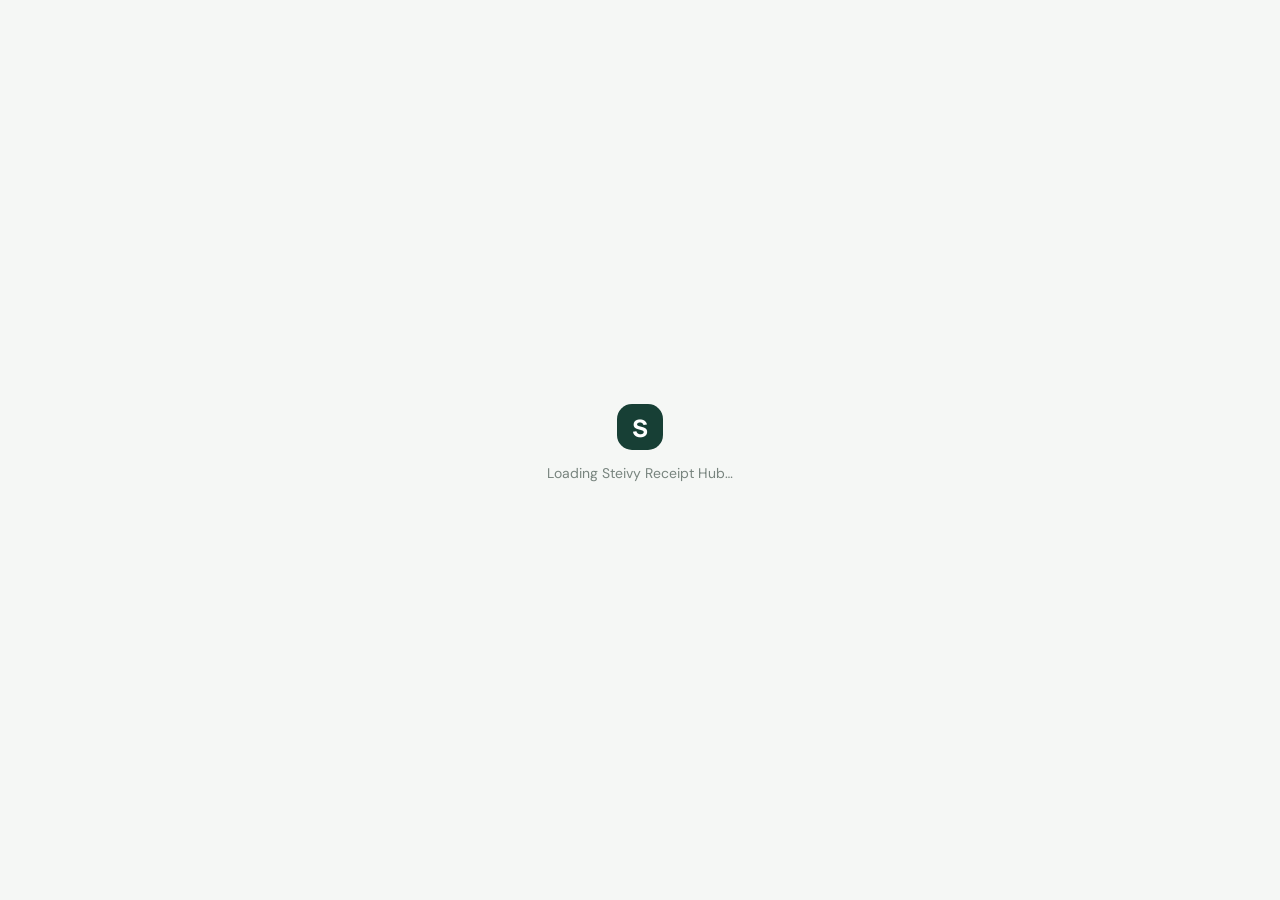
<file: steivy-receipt-hub-web/web/index.html>
<!doctype html>
<html lang="en">
<head>
  <meta charset="utf-8"><meta name="viewport" content="width=device-width,initial-scale=1">
  <meta name="theme-color" content="#173f35"><meta name="description" content="Steivy Receipt Hub — receipt shift submissions and team operations.">
  <title>Steivy Receipt Hub</title><link rel="icon" href="assets/logo.jpg"><link rel="stylesheet" href="styles.css">
</head>
<body>
  <div id="app"><div class="boot"><div class="brand-mark">S</div><p>Loading Steivy Receipt Hub…</p></div></div>
  <div id="toast" role="status" aria-live="polite"></div>
  <script type="module" src="app.js"></script>
</body></html>
</file>
<file: steivy-receipt-hub-web/web/styles.css>
@import url('https://fonts.googleapis.com/css2?family=DM+Sans:wght@400;500;600;700&family=Manrope:wght@400;500;600;700;800&display=swap');
:root{--green:#173f35;--green2:#23614f;--mint:#e7f3ec;--ink:#1e2c27;--muted:#78847e;--line:#e5ebe7;--bg:#f5f7f5;--white:#fff;--amber:#fff1d7;--red:#fae8e6;--shadow:0 12px 35px #1b39240c}*{box-sizing:border-box}body{margin:0;background:var(--bg);color:var(--ink);font-family:'DM Sans',sans-serif;font-size:14px}button,input,select,textarea{font:inherit}button{cursor:pointer}.boot{min-height:100vh;display:grid;place-content:center;justify-items:center;color:var(--muted)}.brand-mark{display:grid;place-items:center;width:46px;height:46px;border-radius:15px;background:var(--green);color:white;font:800 24px Manrope}.login-wrap{min-height:100vh;display:grid;grid-template-columns:1fr 1fr;background:#fff}.login-art{background:var(--green);color:white;padding:7vw;display:flex;flex-direction:column;justify-content:space-between;min-height:100vh;position:relative;overflow:hidden}.login-art:after{content:'';position:absolute;width:440px;height:440px;border:1px solid #ffffff26;border-radius:50%;right:-120px;bottom:-130px;box-shadow:0 0 0 60px #ffffff09,0 0 0 120px #ffffff06}.login-art h1{font:800 clamp(36px,4.2vw,60px)/1.12 Manrope;max-width:520px;letter-spacing:-2px;margin:55px 0 18px}.login-art p{color:#d1e1d9;line-height:1.8;max-width:410px}.login-form-side{display:grid;place-items:center;padding:35px}.login-form{width:min(100%,400px)}.login-form h2{font:800 30px Manrope;margin:28px 0 8px;letter-spacing:-1px}.muted{color:var(--muted)}.field{display:grid;gap:7px;margin:17px 0}.field label{font-size:12px;font-weight:700;color:#45564d}.field input,.field select,.field textarea,.toolbar input,.toolbar select{width:100%;border:1px solid #dce5df;border-radius:10px;padding:12px 13px;background:#fff;outline:none;color:var(--ink)}input:focus,select:focus,textarea:focus{border-color:#76a28b;box-shadow:0 0 0 3px #d9eee1}.btn{border:0;border-radius:10px;padding:11px 15px;font-weight:700;display:inline-flex;align-items:center;justify-content:center;gap:8px}.btn-primary{background:var(--green);color:#fff}.btn-primary:hover{background:var(--green2)}.btn-light{background:#eef4ef;color:var(--green)}.btn-ghost{background:transparent;color:var(--green);border:1px solid var(--line)}.btn-danger{background:var(--red);color:#9b3830}.btn-block{width:100%;padding:13px}.demo-note{margin-top:20px;border:1px solid #f1d9a8;background:#fff8e9;border-radius:12px;padding:12px;color:#775c26;line-height:1.6;font-size:12px}.shell{min-height:100vh}.sidebar{position:fixed;inset:0 auto 0 0;width:246px;background:#fff;border-right:1px solid var(--line);padding:22px 15px;display:flex;flex-direction:column;z-index:5}.brand{display:flex;align-items:center;gap:11px;padding:3px 9px 27px}.brand img{width:38px;height:38px;object-fit:cover;border-radius:12px}.brand strong{font:800 15px Manrope;display:block}.brand small{color:var(--muted);font-size:11px}.nav-label{font-size:10px;color:#a0aaa4;font-weight:800;letter-spacing:1.3px;padding:13px 11px 8px}.nav{display:grid;gap:4px}.nav button{border:0;background:transparent;color:#66736c;padding:11px 12px;text-align:left;border-radius:10px;display:flex;align-items:center;gap:12px;font-weight:600}.nav button .ico{width:20px;text-align:center;font-size:16px}.nav button.active,.nav button:hover{background:var(--mint);color:var(--green)}.sidebar-bottom{margin-top:auto;border-top:1px solid var(--line);padding:15px 8px 0}.user-mini{display:flex;align-items:center;gap:10px;margin-bottom:13px}.avatar{width:36px;height:36px;border-radius:50%;background:#e5f1e8;color:var(--green);display:grid;place-items:center;font-weight:800;flex-shrink:0}.user-mini strong{display:block;font-size:12px}.user-mini small{color:var(--muted);font-size:11px}.main{margin-left:246px;min-height:100vh}.topbar{height:76px;background:#ffffffdf;backdrop-filter:blur(10px);border-bottom:1px solid var(--line);display:flex;align-items:center;justify-content:space-between;padding:0 34px;position:sticky;top:0;z-index:3}.crumb{font-size:12px;color:var(--muted)}.topbar h1{font:800 20px Manrope;margin:3px 0 0}.top-actions{display:flex;align-items:center;gap:10px}.mode-pill{font-size:11px;border-radius:30px;padding:7px 10px;background:var(--mint);color:var(--green);font-weight:700}.content{max-width:1450px;margin:auto;padding:30px 34px 50px}.welcome{display:flex;justify-content:space-between;align-items:flex-start;gap:20px;margin-bottom:24px}.welcome h2{font:800 25px Manrope;margin:0 0 7px;letter-spacing:-.6px}.welcome p{margin:0;color:var(--muted)}.stats{display:grid;grid-template-columns:repeat(4,minmax(0,1fr));gap:15px;margin-bottom:24px}.stat,.panel{background:white;border:1px solid var(--line);border-radius:15px;box-shadow:var(--shadow)}.stat{padding:19px}.stat-head{display:flex;justify-content:space-between;align-items:center;color:var(--muted);font-size:12px;font-weight:600}.stat-icon{width:34px;height:34px;display:grid;place-items:center;background:var(--mint);border-radius:10px;font-size:16px}.stat strong{display:block;font:800 26px Manrope;margin:16px 0 4px;letter-spacing:-.8px}.stat small{color:var(--muted);font-size:11px}.panel{padding:20px;margin-bottom:18px}.panel-head{display:flex;justify-content:space-between;align-items:center;gap:14px;margin-bottom:18px}.panel-head h3{font:800 15px Manrope;margin:0}.panel-head p{font-size:12px;color:var(--muted);margin:5px 0 0}.grid-2{display:grid;grid-template-columns:1.2fr 1fr;gap:18px}.quick-grid{display:grid;grid-template-columns:repeat(3,1fr);gap:10px}.quick{padding:16px;border:1px solid var(--line);border-radius:12px;background:white;text-align:left;color:var(--ink)}.quick:hover{border-color:#9abda8;background:#fbfefb}.quick span{display:block;font-size:20px;margin-bottom:12px}.quick strong{font-size:12px;display:block}.quick small{font-size:11px;color:var(--muted);display:block;margin-top:5px}.table-wrap{overflow:auto}table{border-collapse:collapse;width:100%;min-width:650px}th{text-align:left;font-size:10px;letter-spacing:.7px;text-transform:uppercase;color:#89958e;padding:12px 10px;border-bottom:1px solid var(--line)}td{padding:14px 10px;border-bottom:1px solid #eff2ef;font-size:12px}tbody tr:last-child td{border-bottom:0}.person{display:flex;align-items:center;gap:9px}.person .avatar{width:31px;height:31px;font-size:11px}.person strong{display:block;font-size:12px}.person small{display:block;color:var(--muted);margin-top:3px}.status{display:inline-flex;padding:5px 9px;border-radius:30px;font-size:10px;font-weight:800;text-transform:capitalize}.status.approved{background:#e4f4e8;color:#2c7844}.status.pending{background:var(--amber);color:#92651b}.status.rejected{background:var(--red);color:#a43e36}.status.active{background:#e4f4e8;color:#2c7844}.toolbar{display:flex;gap:10px;align-items:center;flex-wrap:wrap;margin-bottom:16px}.toolbar input,.toolbar select{width:auto;min-width:160px;padding:10px}.toolbar .spacer{flex:1}.empty{text-align:center;padding:36px 10px;color:var(--muted)}.empty b{display:block;color:var(--ink);margin:9px}.form-grid{display:grid;grid-template-columns:repeat(2,minmax(0,1fr));gap:0 16px}.form-grid .full{grid-column:1/-1}.notice{padding:12px 14px;border-radius:10px;background:#eff7f1;color:#356449;font-size:12px;line-height:1.6;margin:12px 0}.notice.warn{background:#fff6e4;color:#7c5d1e}.report-bars{display:grid;gap:16px}.bar-line{display:grid;grid-template-columns:110px 1fr 65px;align-items:center;gap:12px;font-size:12px}.bar-track{height:9px;background:#edf2ee;border-radius:20px;overflow:hidden}.bar-fill{height:100%;background:#4f9270;border-radius:20px}.chat-layout{display:grid;grid-template-columns:280px 1fr;min-height:470px;border:1px solid var(--line);border-radius:14px;overflow:hidden}.chat-list{border-right:1px solid var(--line);background:#fcfdfc}.chat-list button{display:flex;gap:10px;align-items:center;width:100%;border:0;border-bottom:1px solid var(--line);background:transparent;text-align:left;padding:14px}.chat-list button.active{background:var(--mint)}.chat-list strong{display:block;font-size:12px}.chat-list small{color:var(--muted);font-size:11px}.chat-window{display:flex;flex-direction:column;min-width:0}.chat-messages{padding:18px;flex:1;display:flex;flex-direction:column;gap:12px;max-height:400px;overflow:auto}.bubble{max-width:80%;padding:11px 13px;border-radius:13px;background:#f0f3f0;align-self:flex-start;font-size:12px;line-height:1.5}.bubble.mine{background:var(--green);color:white;align-self:flex-end}.bubble small{display:block;opacity:.7;margin-top:5px;font-size:10px}.chat-compose{display:flex;gap:8px;padding:13px;border-top:1px solid var(--line)}.chat-compose input{flex:1;min-width:0;border:1px solid var(--line);border-radius:10px;padding:11px}.mobile-menu{display:none}#toast{position:fixed;right:22px;bottom:22px;z-index:20;background:#1e3328;color:#fff;padding:12px 16px;border-radius:10px;box-shadow:var(--shadow);opacity:0;transform:translateY(8px);transition:.2s;pointer-events:none;max-width:90vw}#toast.show{opacity:1;transform:translateY(0)}.demo-banner{background:#fff7e6;color:#765b20;border-bottom:1px solid #f2dfb5;padding:9px 20px;text-align:center;font-size:11px}.hidden{display:none!important}.right{display:flex;gap:8px;align-items:center}.small-btn{border:0;background:transparent;color:var(--green);font-weight:700;padding:6px}.footer-note{color:#9aa49e;font-size:11px;margin-top:20px;text-align:center}
@media(max-width:1050px){.sidebar{width:220px}.main{margin-left:220px}.content{padding:24px}.stats{grid-template-columns:repeat(2,1fr)}.grid-2{grid-template-columns:1fr}.login-art{padding:5vw}.login-art h1{font-size:42px}}
@media(max-width:720px){.login-wrap{grid-template-columns:1fr}.login-art{min-height:auto;padding:24px 25px 30px}.login-art h1{font-size:34px;margin:26px 0 8px}.login-art p{margin:0}.login-art .art-foot{display:none}.login-form-side{padding:28px 24px 45px}.sidebar{transform:translateX(-100%);transition:transform .2s;width:260px;box-shadow:var(--shadow)}.sidebar.open{transform:translateX(0)}.main{margin-left:0}.topbar{height:68px;padding:0 17px}.mobile-menu{display:inline-flex}.topbar h1{font-size:17px}.crumb{display:none}.content{padding:22px 15px 35px}.welcome{display:block}.welcome .btn{margin-top:15px}.welcome h2{font-size:22px}.stats{gap:10px}.stat{padding:14px}.stat strong{font-size:22px}.stat-icon{width:30px;height:30px}.quick-grid{grid-template-columns:repeat(2,1fr)}.panel{padding:15px}.chat-layout{grid-template-columns:1fr}.chat-list{display:flex;overflow:auto;border-right:0;border-bottom:1px solid var(--line)}.chat-list button{min-width:180px}.chat-window{min-height:390px}.form-grid{grid-template-columns:1fr}.form-grid .full{grid-column:auto}.top-actions .mode-pill{display:none}.bar-line{grid-template-columns:78px 1fr 45px;gap:8px}}
</file>
